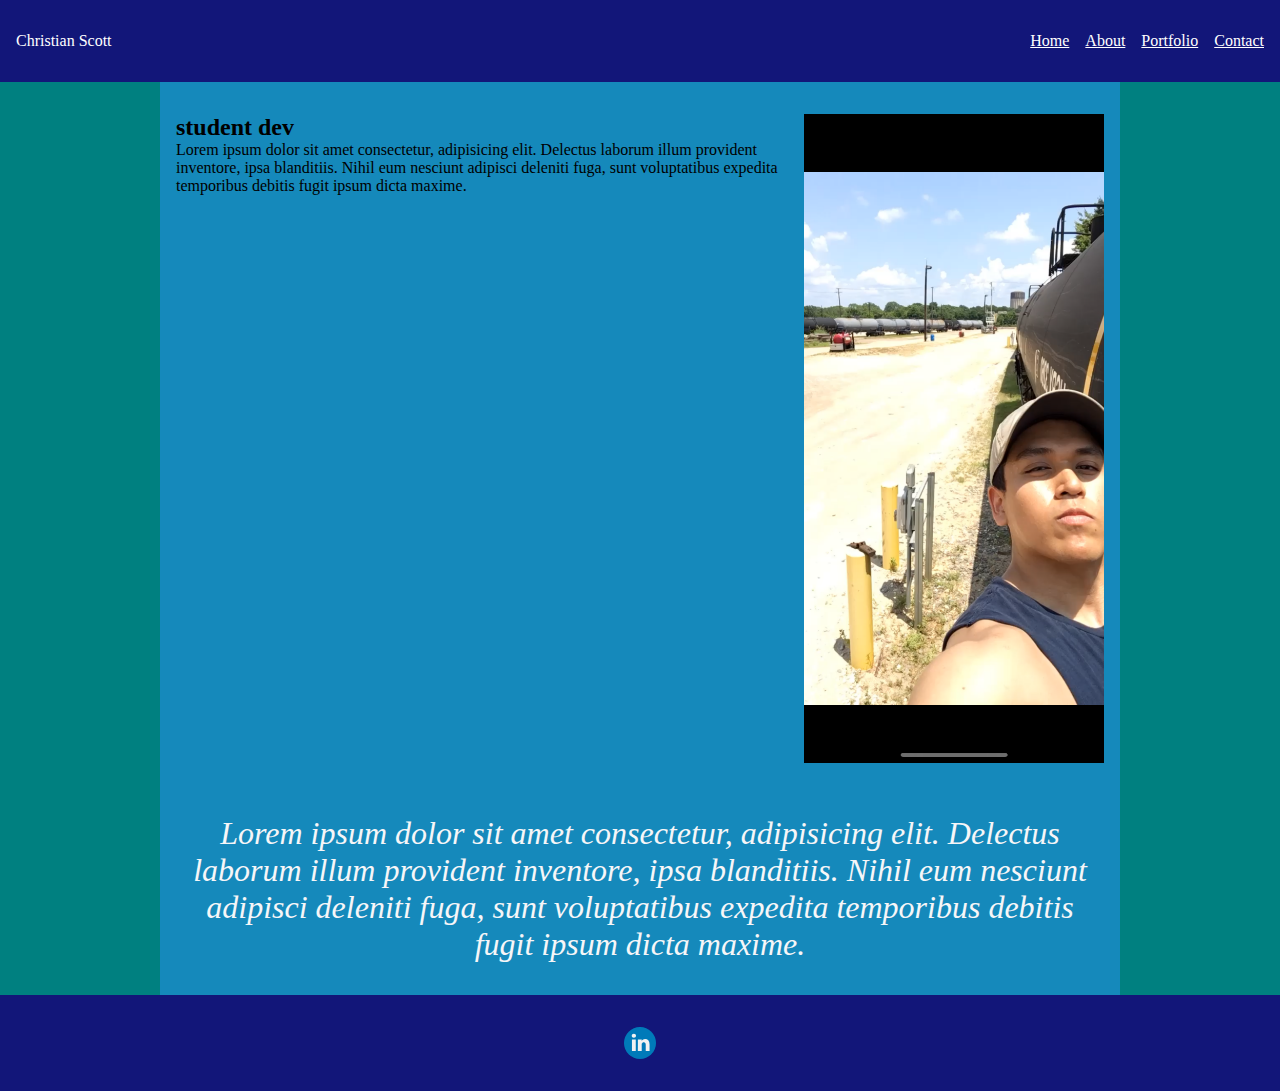
<file: index.html>
<!DOCTYPE html>
<html lang="en">
  <head>
    <meta charset="UTF-8" />
    <meta name="viewport" content="width=ß, initial-scale=1.0" />
    <title>Personal Website Christian Scott</title>
    <link rel="stylesheet" href="index.css" />
  </head>
  <body>
    <header class="header">
      <div>
        <nav class="nav">
          <span>Christian Scott </span>
          <div class="links">
            <a class="home-link" href="/">Home</a>
            <a class="about-link" href="about.html">About</a>
            <a class="portfolio-link" href="portfolio.html">Portfolio</a>
            <a class="contact-link" href="contact.html">Contact</a>
          </div>
        </nav>
      </div>
    </header>
    <main>
      <div class="container">
        <section class="hero">
          <div class="intro">
            <div>
              <h2>student dev</h2>
              <p>
                Lorem ipsum dolor sit amet consectetur, adipisicing elit.
                Delectus laborum illum provident inventore, ipsa blanditiis.
                Nihil eum nesciunt adipisci deleniti fuga, sunt voluptatibus
                expedita temporibus debitis fugit ipsum dicta maxime.
              </p>
            </div>
            <div><img src="img/train.PNG" alt="" /></div>
          </div>
          <div class="quotes">
            <p>
              Lorem ipsum dolor sit amet consectetur, adipisicing elit. Delectus
              laborum illum provident inventore, ipsa blanditiis. Nihil eum
              nesciunt adipisci deleniti fuga, sunt voluptatibus expedita
              temporibus debitis fugit ipsum dicta maxime.
            </p>
          </div>
        </section>
      </div>
    </main>
    <footer class="footer">
      <img class="icon" src="img/linkedin.svg" alt="LinkedIn" />
    </footer>
  </body>
</html>
</file>
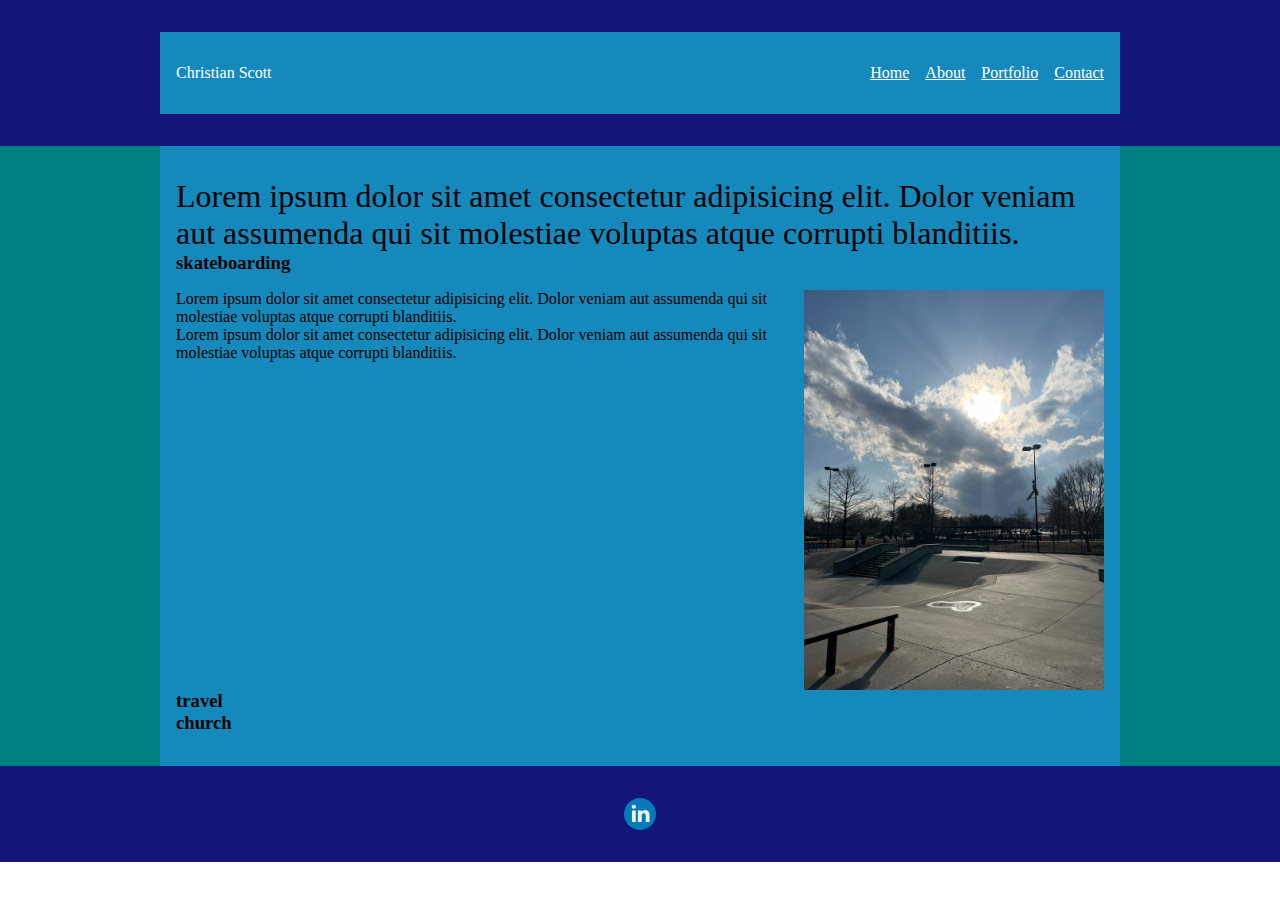
<file: about.html>
<!DOCTYPE html>
<html lang="en">
  <head>
    <meta charset="UTF-8" />
    <meta name="viewport" content="width=ß, initial-scale=1.0" />
    <title>Personal Website Christian Scott</title>
    <link rel="stylesheet" href="about.css" />
    <link rel="stylesheet" href="index.css" />
  </head>
  <body>
    <header class="header">
      <div class="container">
        <nav class="nav">
          <span>Christian Scott </span>
          <div class="links">
            <a class="home-link" href="/">Home</a>
            <a class="about-link" href="about.html">About</a>
            <a class="portfolio-link" href="portfolio.html">Portfolio</a>
            <a class="contact-link" href="contact.html">Contact</a>
          </div>
        </nav>
      </div>
    </header>
    <main>
     <div class="container"><section class="about">
        <header class="about-header">
          <p>
            Lorem ipsum dolor sit amet consectetur adipisicing elit. Dolor
            veniam aut assumenda qui sit molestiae voluptas atque corrupti
            blanditiis.
          </p>
        </header>
        <section class="about-section"><h3>skateboarding</h3> 
        <div class="details">
         
          <div class=" text"><p>
            Lorem ipsum dolor sit amet consectetur adipisicing elit. Dolor
            veniam aut assumenda qui sit molestiae voluptas atque corrupti
            blanditiis.
          </p><p>
          Lorem ipsum dolor sit amet consectetur adipisicing elit. Dolor
          veniam aut assumenda qui sit molestiae voluptas atque corrupti
          blanditiis.
        </p>
        </div>
        <img src="img/skateboarding.jpeg" alt="skateboarding" />
         
        
        </section>
        <section class="about-section"><h3>travel</h3></section>
        <section class="about-section"><h3>church</h3></section>
      </section>
    </div>
    </main>
    <footer class="footer">
      <img class="icon" src="img/linkedin.svg" alt="LinkedIn" />
    </footer>
  </body>
</html>
</file>
<file: index.css>
* {
  box-sizing: border-box;
  padding: 0;
  margin: 0;
}

.header,
.footer {
  padding: 2rem 1rem;
  background-color: #121679;
  text-align: center;
}
.footer {
  display: flex;
  justify-content: center;
  align-items: center;
}
.container {
  margin: 0 auto;
  max-width: 60rem;
  background-color: rgb(21, 137, 187);
  padding: 2rem 1rem;
}
.nav,
.links,
a {
  display: flex;
  justify-content: space-between;
  align-items: center;
  color: white;
}

.links {
  display: flex;
  gap: 1rem;
  justify-content: end;
  align-items: center;
  flex-wrap: wrap;
}

.home-link {
  text-decoration: underline;
}
main {
  background-color: teal;
}
.hero {
  display: flex;
  flex-direction: column;
  text-align: center;
  gap: 3rem;
}

.intro {
  display: flex;
  flex-direction: row;
  flex: 1;
  text-align: left;
}

img {
  max-width: 300px;
}

.quotes {
  font-style: italic;
  color: #f6f6f8;
  font-size: 2rem;
}

.icon {
  width: 2rem;
}
</file>
<file: about.css>
.about {
  display: flex;
  flex-direction: column;
  text-align: left;
}

.about-header {
  font-size: 2rem;
}

.about-section {
  display: flex;
  flex-direction: column;
  gap: 1rem;
}

.details {
  display: flex;
  flex-direction: row;
  gap: 1rem;
}

.text {
  display: flex;
  flex-direction: column;
}
</file>
